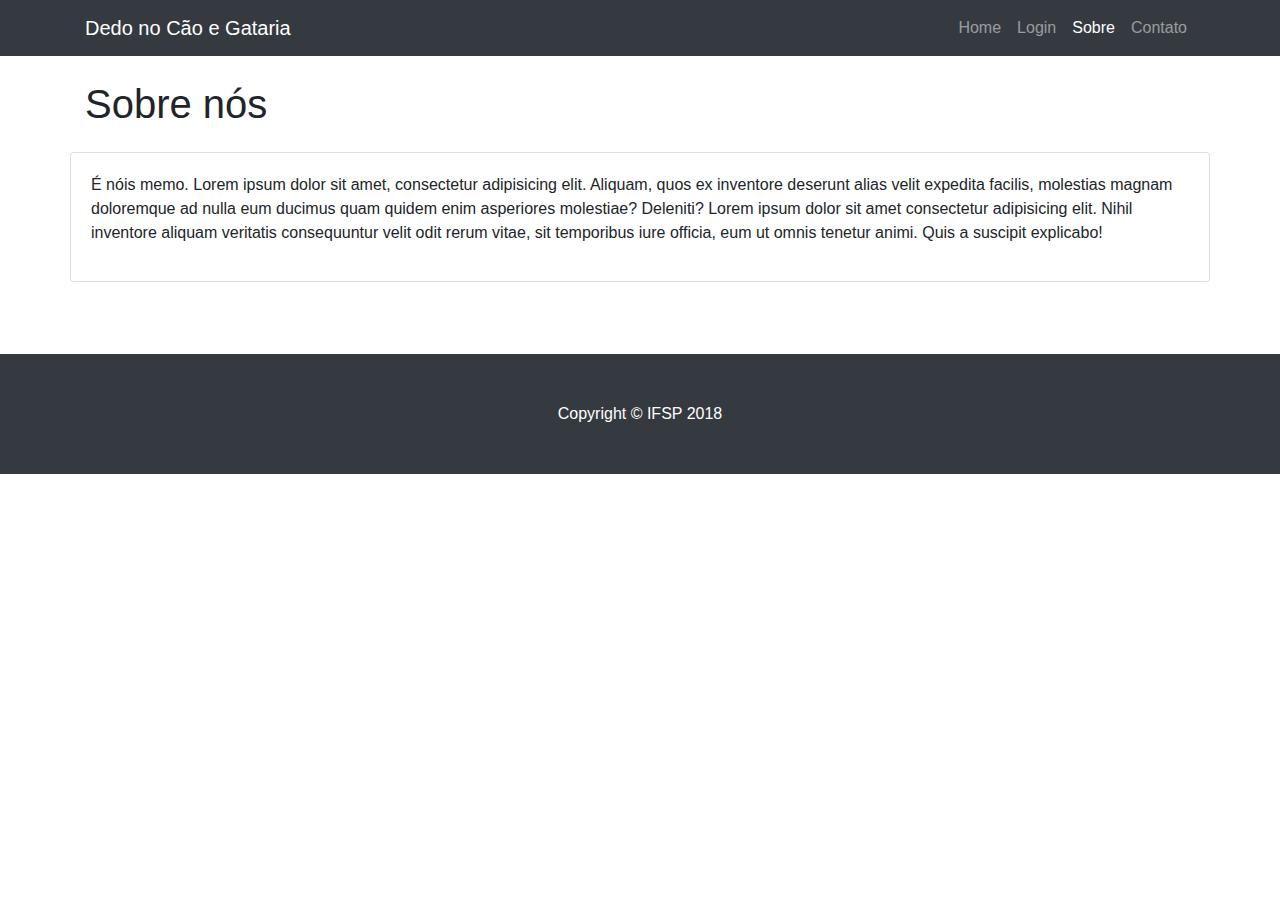
<file: startbootstrap-3-col-portfolio-gh-pages/sobre.html>
<!DOCTYPE html>
<html lang="en">

  <head>

    <meta charset="utf-8">
    <meta name="viewport" content="width=device-width, initial-scale=1, shrink-to-fit=no">
    <meta name="description" content="">
    <meta name="author" content="">

    <title>Dedo no Cão e Gataria</title>

    <!-- Bootstrap core CSS -->
    <link href="vendor/bootstrap/css/bootstrap.min.css" rel="stylesheet">

    <!-- Custom styles for this template -->
    <link href="css/3-col-portfolio.css" rel="stylesheet">

  </head>

  <body>

    <!-- Navigation -->
    <nav class="navbar navbar-expand-lg navbar-dark bg-dark fixed-top">
      <div class="container">
        <a class="navbar-brand" href="index.php">Dedo no Cão e Gataria</a>
        <button class="navbar-toggler" type="button" data-toggle="collapse" data-target="#navbarResponsive" aria-controls="navbarResponsive" aria-expanded="false" aria-label="Toggle navigation">
          <span class="navbar-toggler-icon"></span>
        </button>
        <div class="collapse navbar-collapse" id="navbarResponsive">
          <ul class="navbar-nav ml-auto">
            <li class="nav-item">
              <a class="nav-link" href="index.php">Home</a>
            </li>
            <li class="nav-item">   
            <a class="nav-link" href="login.php">Login</a>
            </li>
            <li class="nav-item active">
              <a class="nav-link" href="sobre.html">Sobre<span class="sr-only">(current)</span></a>
            </li>
            <li class="nav-item">
              <a class="nav-link" href="contato.php">Contato</a>
            </li>
          </ul>
        </div>
      </div>
    </nav>

    <!-- Page Content -->
    <div class="container">

      <!-- Page Heading -->
      <h1 class="my-4">Sobre nós
        <!-- <small>Adoção de animais</small> -->
      </h1>

      <div class="row">
        <!-- <div class="col-lg-4 col-sm-6 portfolio-item"> -->
          <div class="card h-100">
            
            <div class="card-body">
            <p>É nóis memo. Lorem ipsum dolor sit amet, consectetur adipisicing elit. Aliquam, quos ex inventore deserunt alias velit expedita facilis, molestias magnam doloremque ad nulla eum ducimus quam quidem enim asperiores molestiae? Deleniti?
            Lorem ipsum dolor sit amet consectetur adipisicing elit. Nihil inventore aliquam veritatis consequuntur velit odit rerum vitae, sit temporibus iure officia, eum ut omnis tenetur animi. Quis a suscipit explicabo!</p>
            </div>
          </div>
        </div>
        
        <br><br><br>
      </div>
      <!-- /.row -->

      <!-- Pagination -->
      <!-- <ul class="pagination justify-content-center">
        <li class="page-item">
          <a class="page-link" href="#" aria-label="Previous">
            <span aria-hidden="true">&laquo;</span>
            <span class="sr-only">Previous</span>
          </a>
        </li>
        <li class="page-item">
          <a class="page-link" href="#">1</a>
        </li>
        <li class="page-item">
          <a class="page-link" href="#">2</a>
        </li>
        <li class="page-item">
          <a class="page-link" href="#">3</a>
        </li>
        <li class="page-item">
          <a class="page-link" href="#" aria-label="Next">
            <span aria-hidden="true">&raquo;</span>
            <span class="sr-only">Next</span>
          </a>
        </li>
      </ul> -->

    </div>
    <!-- /.container -->

    <!-- Footer -->
    <footer class="py-5 bg-dark">
      <div class="container">
        <p class="m-0 text-center text-white">Copyright &copy; IFSP 2018</p>
      </div>
      <!-- /.container -->
    </footer>

    <!-- Bootstrap core JavaScript -->
    <script src="vendor/jquery/jquery.min.js"></script>
    <script src="vendor/bootstrap/js/bootstrap.bundle.min.js"></script>

  </body>

</html>
</file>
<file: startbootstrap-3-col-portfolio-gh-pages/css/3-col-portfolio.css>
/*!
 * Dedo no Cão e Gataria - 3 Col Portfolio (https://startbootstrap.com/template-overviews/3-col-portfolio)
 * Copyright 2013-2018 Dedo no Cão e Gataria
 * Licensed under MIT (https://github.com/BlackrockDigital/startbootstrap-3-col-portfolio/blob/master/LICENSE)
 */

body {
  padding-top: 54px;
}

@media (min-width: 992px) {
  body {
    padding-top: 56px;
  }
}

.portfolio-item {
  margin-bottom: 30px;
}

.pagination {
  margin-bottom: 30px;
}
</file>
